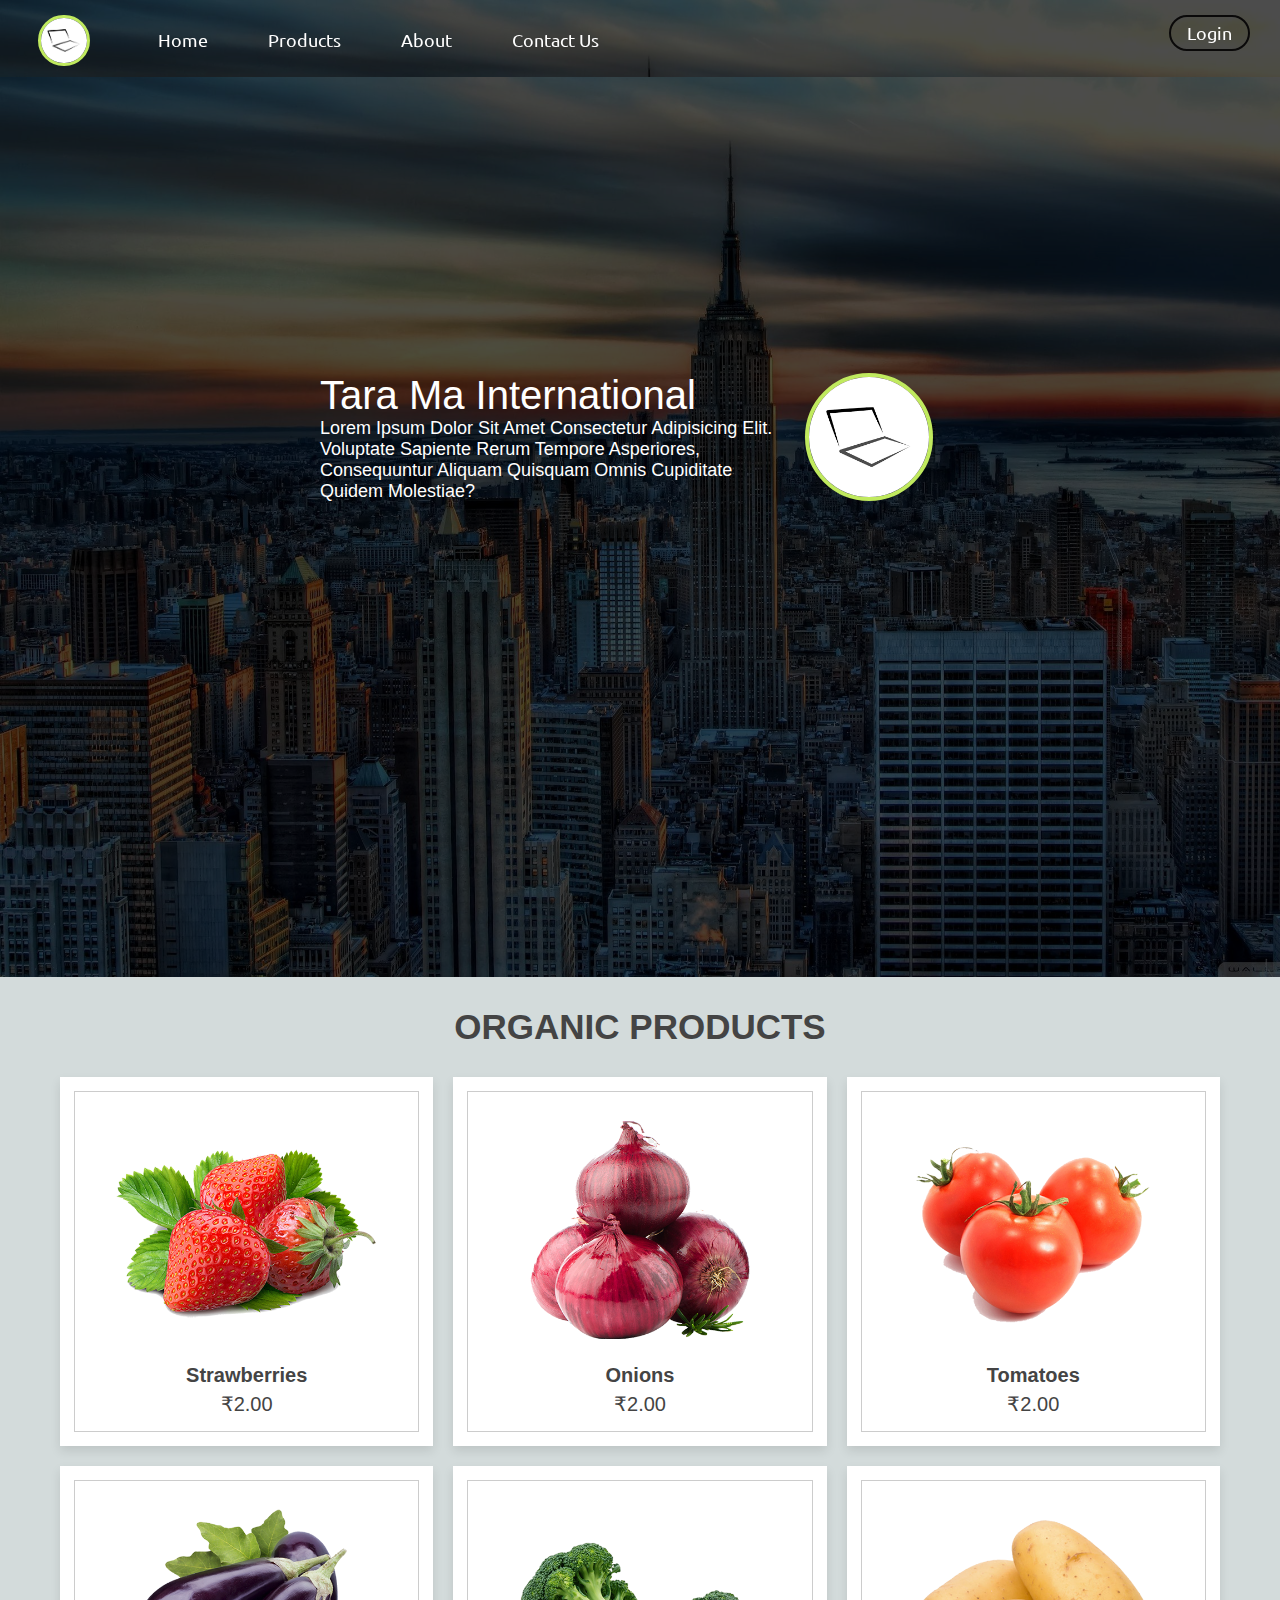
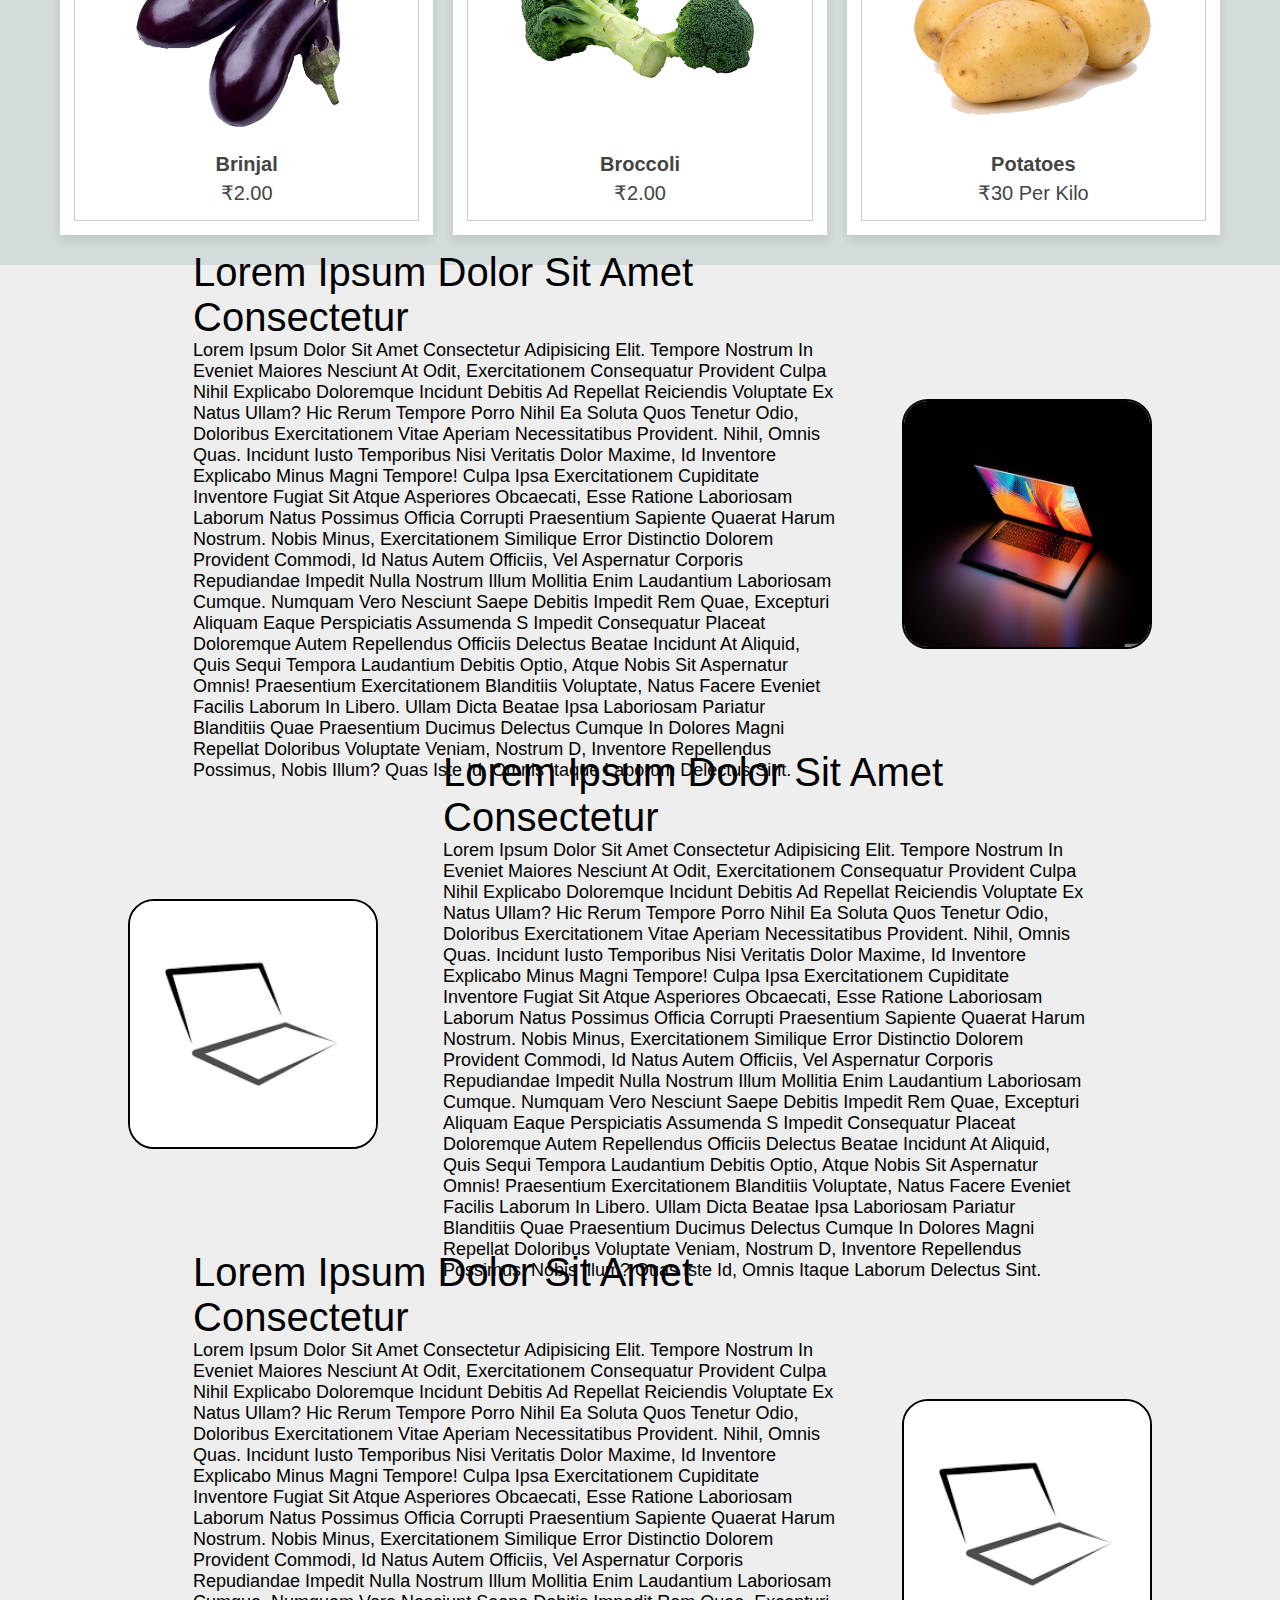
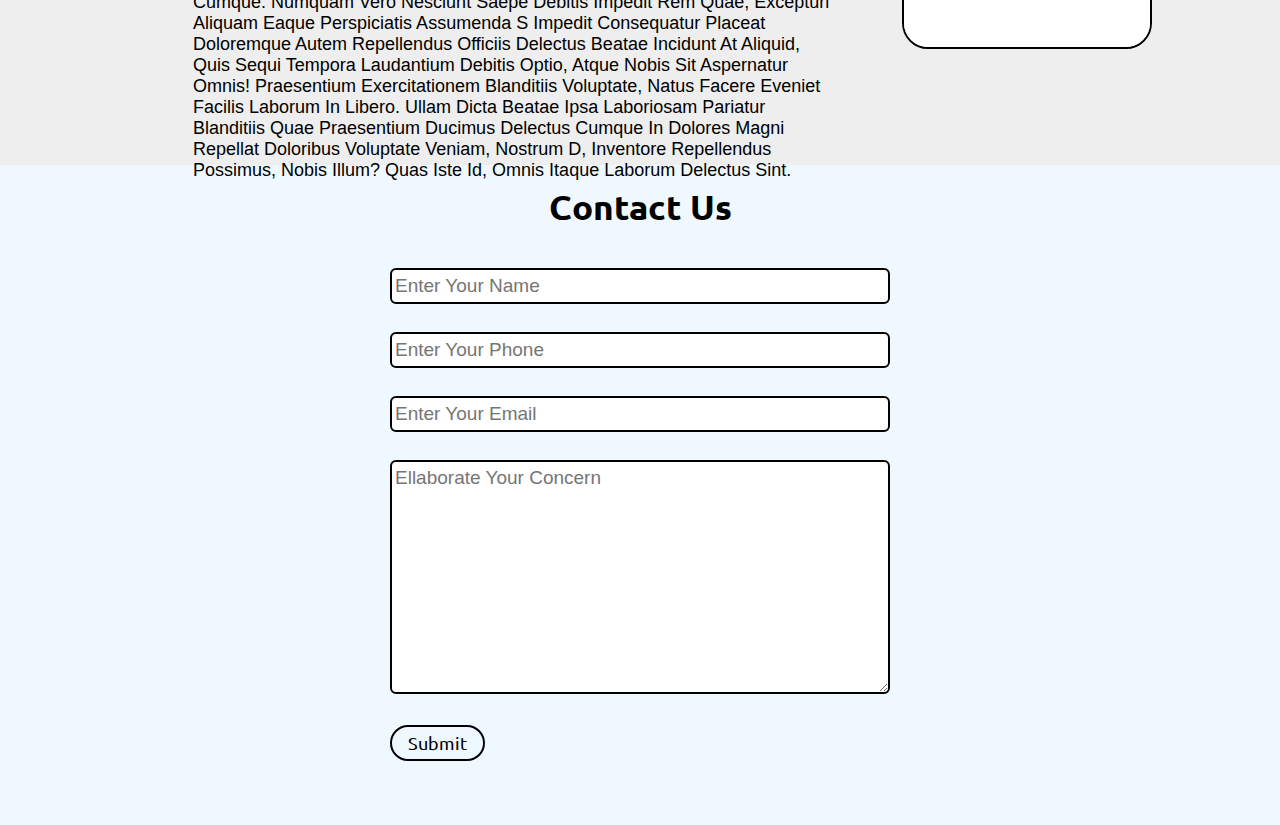
<file: HTML/index.html>
<!DOCTYPE html>
<html lang="en">
  <head>
    <meta charset="UTF-8" />
    <meta name="viewport" content="width=device-width, initial-scale=1.0" />
    <title>Tara ma International</title>


    <!-- Going Up a Level: If your HTML file is in a subfolder within the 'html' folder, you might need:

HTML
<link rel="stylesheet" type="text/css" href="../css/your-stylesheet.css"> -->



    <link rel="stylesheet" href="../CSS/style.css" />
  </head>

  <body>
    <nav class="navbar background">
      <ul class="nav-list">
        <div class="logo"><img src="../IMAGE/lap2.png" alt="logo" /></div>
        <li><a href="#home">Home</a></li>
        <li><a href="#products">Products</a></li>
        <li><a href="about">About</a></li>
        <li><a href="#contact-form">Contact Us</a></li>
      </ul>
      <div class="rightNav">
        <a href="loginpage.html">
          <button class="login-btn">Login</button>
        </a>
      </div>
    </nav>

    <section class="background firstSection" id="home">
      <div class="box-main">
        <div class="firstHalf">
          <p class="text-big">Tara Ma International</p>
          <p class="text-small">
            Lorem ipsum dolor sit amet consectetur adipisicing elit. Voluptate
            sapiente rerum tempore asperiores, consequuntur aliquam quisquam
            omnis cupiditate quidem molestiae?
          </p>
        </div>
        <div class="secondHalf">
          <img src="../IMAGE/lap2.png" alt="laptop image" />
        </div>
      </div>
    </section>

    <section class="color">
      <div class="container" id="products">
        <h3 class="title">organic products</h3>

        <div class="products-container">
          <div class="product" data-name="p-1">
            <img src="../images/1.png" alt="" />
            <h3>strawberries</h3>
            <div class="price">₹2.00</div>
          </div>

          <div class="product" data-name="p-2">
            <img src="../images/2.png" alt="" />
            <h3>onions</h3>
            <div class="price">₹2.00</div>
          </div>

          <div class="product" data-name="p-3">
            <img src="../images/3.png" alt="" />
            <h3>tomatoes</h3>
            <div class="price">₹2.00</div>
          </div>

          <div class="product" data-name="p-4">
            <img src="../images/4.png" alt="" />
            <h3>brinjal</h3>
            <div class="price">₹2.00</div>
          </div>

          <div class="product" data-name="p-5">
            <img src="../images/5.png" alt="" />
            <h3>broccoli</h3>
            <div class="price">₹2.00</div>
          </div>

          <div class="product" data-name="p-6">
            <img src="../images/6.png" alt="" />
            <h3>potatoes</h3>
            <div class="price">₹30 per kilo</div>
          </div>
        </div>
      </div>
    </section>

    <section class="section">
      <div class="paras">
        <p class="sectionTag text-big">
          Lorem ipsum dolor sit amet consectetur
        </p>
        <p class="sectionSubTag text-small">
          Lorem ipsum dolor sit amet consectetur adipisicing elit. Tempore
          nostrum in eveniet maiores nesciunt at odit, exercitationem
          consequatur provident culpa nihil explicabo doloremque incidunt
          debitis ad repellat reiciendis voluptate ex natus ullam? Hic rerum
          tempore porro nihil ea soluta quos tenetur odio, doloribus
          exercitationem vitae aperiam necessitatibus provident. Nihil, omnis
          quas. Incidunt iusto temporibus nisi veritatis dolor maxime, id
          inventore explicabo minus magni tempore! Culpa ipsa exercitationem
          cupiditate inventore fugiat sit atque asperiores obcaecati, esse
          ratione laboriosam laborum natus possimus officia corrupti praesentium
          sapiente quaerat harum nostrum. Nobis minus, exercitationem similique
          error distinctio dolorem provident commodi, id natus autem officiis,
          vel aspernatur corporis repudiandae impedit nulla nostrum illum
          mollitia enim laudantium laboriosam cumque. Numquam vero nesciunt
          saepe debitis impedit rem quae, excepturi aliquam eaque perspiciatis
          assumenda s impedit consequatur placeat doloremque autem repellendus
          officiis delectus beatae incidunt at aliquid, quis sequi tempora
          laudantium debitis optio, atque nobis sit aspernatur omnis!
          Praesentium exercitationem blanditiis voluptate, natus facere eveniet
          facilis laborum in libero. Ullam dicta beatae ipsa laboriosam pariatur
          blanditiis quae praesentium ducimus delectus cumque in dolores magni
          repellat doloribus voluptate veniam, nostrum d, inventore repellendus
          possimus, nobis illum? Quas iste id, omnis itaque laborum delectus
          sint.
        </p>
      </div>
      <div class="thumbnail">
        <img src="../IMAGE/lap.jpg" alt="laptop image" class="imgFluid" />
      </div>
    </section>

    <section class="section section-Left">
      <div class="paras">
        <p class="sectionTag text-big">
          Lorem ipsum dolor sit amet consectetur
        </p>
        <p class="sectionSubTag text-small">
          Lorem ipsum dolor sit amet consectetur adipisicing elit. Tempore
          nostrum in eveniet maiores nesciunt at odit, exercitationem
          consequatur provident culpa nihil explicabo doloremque incidunt
          debitis ad repellat reiciendis voluptate ex natus ullam? Hic rerum
          tempore porro nihil ea soluta quos tenetur odio, doloribus
          exercitationem vitae aperiam necessitatibus provident. Nihil, omnis
          quas. Incidunt iusto temporibus nisi veritatis dolor maxime, id
          inventore explicabo minus magni tempore! Culpa ipsa exercitationem
          cupiditate inventore fugiat sit atque asperiores obcaecati, esse
          ratione laboriosam laborum natus possimus officia corrupti praesentium
          sapiente quaerat harum nostrum. Nobis minus, exercitationem similique
          error distinctio dolorem provident commodi, id natus autem officiis,
          vel aspernatur corporis repudiandae impedit nulla nostrum illum
          mollitia enim laudantium laboriosam cumque. Numquam vero nesciunt
          saepe debitis impedit rem quae, excepturi aliquam eaque perspiciatis
          assumenda s impedit consequatur placeat doloremque autem repellendus
          officiis delectus beatae incidunt at aliquid, quis sequi tempora
          laudantium debitis optio, atque nobis sit aspernatur omnis!
          Praesentium exercitationem blanditiis voluptate, natus facere eveniet
          facilis laborum in libero. Ullam dicta beatae ipsa laboriosam pariatur
          blanditiis quae praesentium ducimus delectus cumque in dolores magni
          repellat doloribus voluptate veniam, nostrum d, inventore repellendus
          possimus, nobis illum? Quas iste id, omnis itaque laborum delectus
          sint.
        </p>
      </div>
      <div class="thumbnail">
        <img src="../IMAGE/lap2.png" alt="laptop image" class="imgFluid" />
      </div>
    </section>

    <section class="section">
      <div class="paras">
        <p class="sectionTag text-big">
          Lorem ipsum dolor sit amet consectetur
        </p>
        <p class="sectionSubTag text-small">
          Lorem ipsum dolor sit amet consectetur adipisicing elit. Tempore
          nostrum in eveniet maiores nesciunt at odit, exercitationem
          consequatur provident culpa nihil explicabo doloremque incidunt
          debitis ad repellat reiciendis voluptate ex natus ullam? Hic rerum
          tempore porro nihil ea soluta quos tenetur odio, doloribus
          exercitationem vitae aperiam necessitatibus provident. Nihil, omnis
          quas. Incidunt iusto temporibus nisi veritatis dolor maxime, id
          inventore explicabo minus magni tempore! Culpa ipsa exercitationem
          cupiditate inventore fugiat sit atque asperiores obcaecati, esse
          ratione laboriosam laborum natus possimus officia corrupti praesentium
          sapiente quaerat harum nostrum. Nobis minus, exercitationem similique
          error distinctio dolorem provident commodi, id natus autem officiis,
          vel aspernatur corporis repudiandae impedit nulla nostrum illum
          mollitia enim laudantium laboriosam cumque. Numquam vero nesciunt
          saepe debitis impedit rem quae, excepturi aliquam eaque perspiciatis
          assumenda s impedit consequatur placeat doloremque autem repellendus
          officiis delectus beatae incidunt at aliquid, quis sequi tempora
          laudantium debitis optio, atque nobis sit aspernatur omnis!
          Praesentium exercitationem blanditiis voluptate, natus facere eveniet
          facilis laborum in libero. Ullam dicta beatae ipsa laboriosam pariatur
          blanditiis quae praesentium ducimus delectus cumque in dolores magni
          repellat doloribus voluptate veniam, nostrum d, inventore repellendus
          possimus, nobis illum? Quas iste id, omnis itaque laborum delectus
          sint.
        </p>
      </div>
      <div class="thumbnail">
        <img src="../IMAGE/lap2.png" alt="laptop image" class="imgFluid" />
      </div>
    </section>

    <section class="contact" id="contact-form">
      <h1 class="text-center">Contact Us</h1>
      <div class="form">
        <input
          class="form-input"
          type="text"
          name="name"
          id="name"
          placeholder="Enter Your Name"
        />
        <input
          class="form-input"
          type="text"
          name="phone"
          id="phone"
          placeholder="Enter Your Phone"
        />
        <input
          class="form-input"
          type="email"
          name="email"
          id="email"
          placeholder="Enter Your Email"
        />
        <textarea
          class="form-input"
          name="text"
          id="text"
          cols="30"
          rows="10"
          placeholder="Ellaborate your concern"
        ></textarea>
        <button class="btn-dark">Submit</button>
      </div>
    </section>
  </body>
</html>
</file>
<file: CSS/style.css>
@import url('https://fonts.googleapis.com/css2?family=Ubuntu:ital,wght@0,300;0,400;0,500;0,700;1,300;1,400;1,500;1,700&display=swap');

* {
    margin: 0;
    padding: 0;
}

.logo {
    width: 20%;
    display: flex;
    justify-content: center;
    align-items: center;
}

.logo img {
    width: 40%;
    border: 3px solid rgb(192, 234, 94);
    border-radius: 50px;
}


.navbar {
    display: flex;
    align-items: baseline;
    justify-content: center;
    position: sticky;
    top: 0;
    cursor: pointer;
}

.nav-list {
    width: 50%;
    display: flex;
    align-items: center;
}

.nav-list li {
    list-style: none;
    padding: 26px 30px;
}

.nav-list li a {
    text-decoration: none;
    color: white;
    font-size: 18px;
    font-family: "Ubuntu", sans-serif;
}

.nav-list li a:hover {
    color: grey;
}

.nav-list li a {
    text-decoration: none;
    color: white;
}

.rightNav {
    width: 50%;
    text-align: right;
    padding: 0 20px;
}


.background {
    background: rgba(0, 0, 0, 0.7) url('../IMAGE/bg.jpg'); 
    background-size: cover;
    background-blend-mode: darken;
}

.firstSection {
    height: 100vh;
}

.box-main {
    display: flex;
    justify-content: center;
    align-items: center;
    color: white;
    font-family: 'Segoe UI', Tahoma, Geneva, Verdana, sans-serif;
    max-width: 50%;
    margin: auto;
    height: 80%;
}

.firstHalf {
    width: 75%;
    display: flex;
    flex-direction: column;
    justify-content: center;
}

.secondHalf {
    width: 30%;
}



.secondHalf img {
    width: 70%;
    border: 4px solid rgb(192, 234, 94);
    border-radius: 150px;
    display: block;
    margin: auto;
}

.text-big {
    font-size: 40px;
}

.text-small {
    font-size: 18px;
}

.login-btn {
    /* padding: 8px 20px; */
    padding: 5px 16px;
    margin: 15px 0;
    border: 2px solid rgb(10, 9, 9);
    border-radius: 18px;
    background: none;
    color: white;
    cursor: pointer;
    float: right;
    margin-right: 10px;
    /* display: flex;
    align-items: center; */
    font-family: "Ubuntu", sans-serif;
    font-size: 18px;
}


.login-btn:hover {
    background-color: #303435;
    color: white;
  }


.btn-dark {
    padding: 5px 16px;
    margin: 15px 0;
    border: 2px solid black;
    border-radius: 18px;
    background: none;
    color: black;
    cursor: pointer;
    margin-right: 10px;
    /* display: flex;
    align-items: center; */
    font-family: "Ubuntu", sans-serif;
    font-size: 18px;
}

.section {
    height: 500px;
    display: flex;
    align-items: center;
    justify-content: space-evenly;
    max-width: 80%;
    margin: auto;
    font-family: "Ubuntu", sans-serif;
}

.section-Left {
    flex-direction: row-reverse;
}

.imgFluid {
    width: 250px;
    /* Adjust as needed */
    height: 250px;
    /* Adjust as needed */
}


.paras {
    padding: 0px 65px;

}

.sectiontag {
    padding: 16px 0px;
}

.sectionSubTag {
    font-family: 'Segoe UI', Tahoma, Geneva, Verdana, sans-serif;
}

.thumbnail img {
    width: 250px;
    border: 2px solid black;
    border-radius: 26px;
    margin-top: 19px;
}

.contact {
    background-color: aliceblue;
    height: 660px;
}

.text-center {
    text-align: center;
    padding-top: 20px;
    font-family: "Ubuntu", sans-serif;
    font-size: 35px;
}

.form {
    max-width: 500px;
    margin: 25px auto;
}

.form-input {
    margin: 14px 0;
    padding: 5px 3px;
    width: 100%;
    font-size: 19px;
    border: 2px solid black;
    border-radius: 6px;

}
























/* @import url('https://fonts.googleapis.com/css2?family=Nunito:wght@200;300;400;500;600&display=swap'); */

*{
   font-family: 'Nunito', sans-serif;
   margin:0; padding:0;
   box-sizing: border-box;
   outline: none; border:none;
   text-decoration: none;
   transition: all .2s linear;
   text-transform: capitalize;
}

.color{
    background-color: rgb(211, 219, 219);
}

html{
   font-size: 62.5%;
   overflow-x: hidden;
}

body{
   background: #eee;
}

.container{
   max-width: 1200px;
   margin:0 auto;
   padding:3rem 2rem;
}

.container .title{
   font-size: 3.5rem;
   color:#444;
   margin-bottom: 3rem;
   text-transform: uppercase;
   text-align: center;
}

.container .products-container{
   display: grid;
   grid-template-columns: repeat(auto-fit, minmax(30rem, 1fr));
   gap:2rem;
}

.container .products-container .product{
   text-align: center;
   padding:3rem 2rem;
   background: #fff;
   box-shadow: 0 .5rem 1rem rgba(0,0,0,.1);
   outline: .1rem solid #ccc;
   outline-offset: -1.5rem;
   cursor: pointer;
}

.container .products-container .product:hover{
   outline: .2rem solid #222;
   outline-offset: 0;
}

.container .products-container .product img{
   height: 25rem;
}

.container .products-container .product:hover img{
   transform: scale(.9);
}

.container .products-container .product h3{
   padding:.5rem 0;
   font-size: 2rem;
   color:#444;
}

.container .products-container .product:hover h3{
   color:#27ae60;
}

.container .products-container .product .price{
   font-size: 2rem;
   color:#444;
}




@media (max-width:991px){

   html{
      font-size: 55%;
   }

}

@media (max-width:768px){

   .products-preview .preview img{
      height: 25rem;
   }

}

@media (max-width:450px){

   html{
      font-size: 50%;
   }

}
</file>
